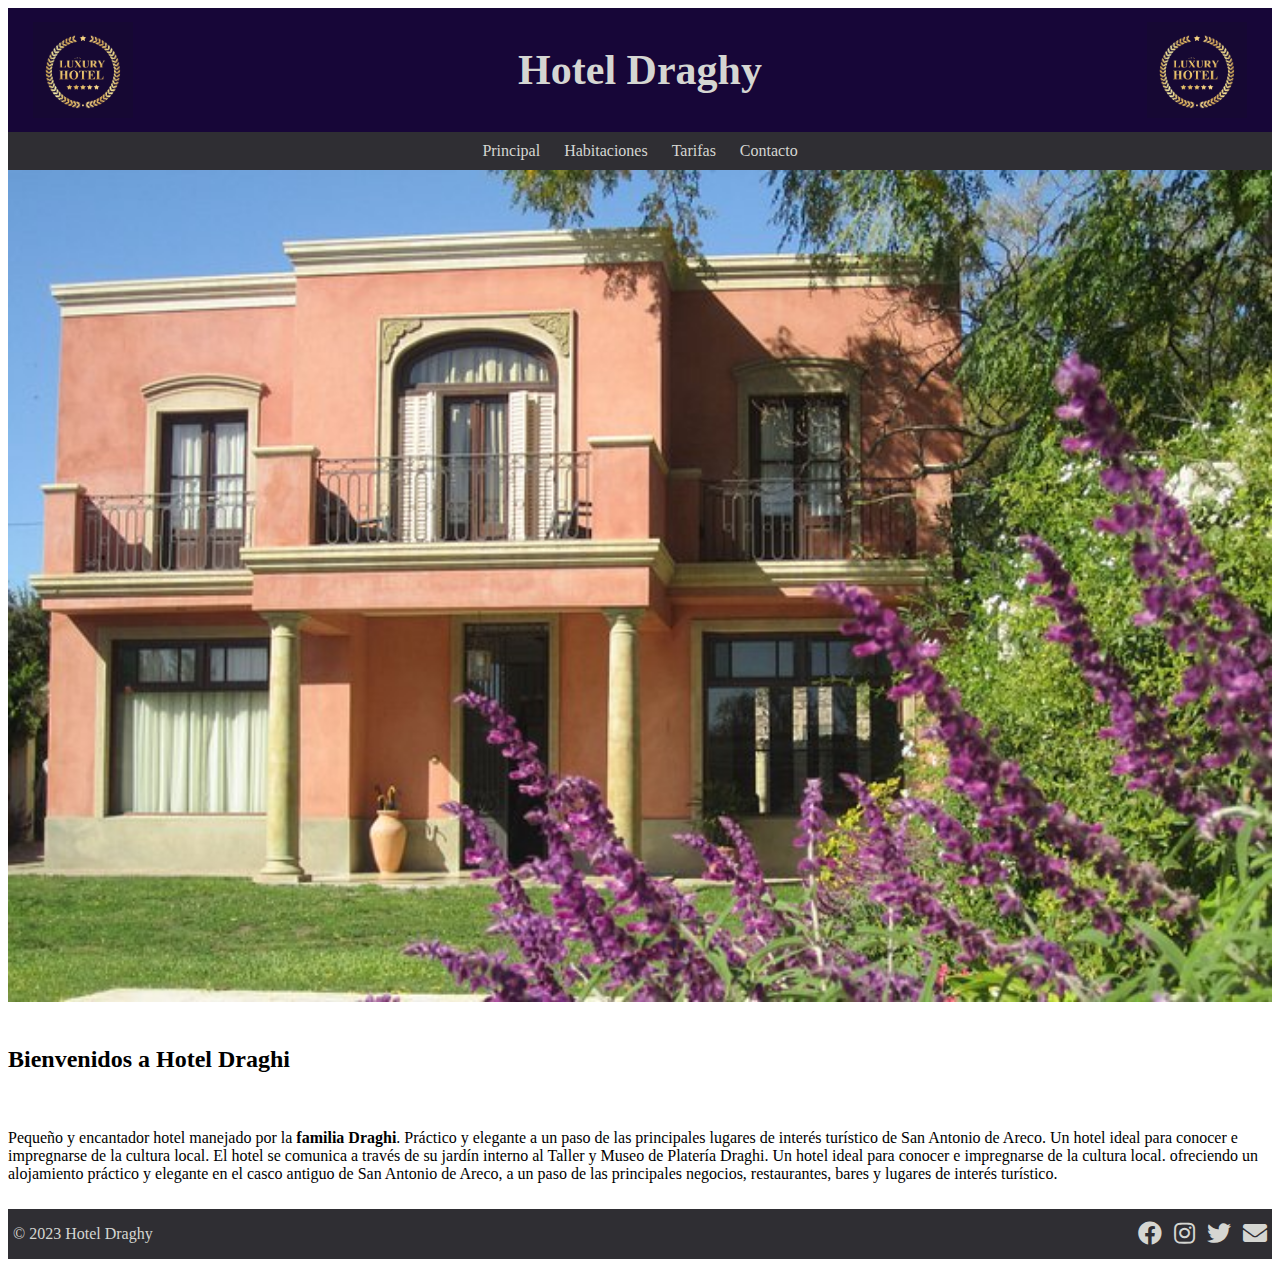
<file: index.html>
<!DOCTYPE html>
<html lang="en">


<head>
    <meta charset="UTF-8">
    <meta name="viewport" content="width=device-width, initial-scale=1.0">
    <title>Trabajo Final</title>
    <link rel="stylesheet" href="./css/estilos_index.css">
    <link rel="stylesheet" href="https://cdnjs.cloudflare.com/ajax/libs/font-awesome/5.15.3/css/all.min.css">
</head>

<body>
    <!-- contenedor principal -->
    <div class="contenedor">

        <!-- encabezado -->
        <header class="encabezado">
            <div class="enc-izq">
                <img src="./imagenes/logo3.PNG" alt="logo1">

            </div>

            <div class="enc-centro">
                <h1>Hotel Draghy</h1>

            </div>
            <div class="enc-der">
                <img src="./imagenes/logo3.PNG" alt="logo1">

            </div>

        </header>
        <!-- barra de navegacion -->
        <nav class="menu">
            <ul>
                <li><a href="index.html">Principal</a></li>
                <li><a href="Habitaciones.html">Habitaciones</a></li>
                <li><a href="Tarifa.html">Tarifas</a></li>
                <li><a href="Contacto.html">Contacto</a></li>
            </ul>

        </nav>
        <!-- articulo1 -->
        <article class="articulo1">
            <div class="contenedor-p1">
                <div>
                    <img src="./imagenes/empezo-a-florecer1.jpg" alt="imagen-inicio1">
                </div>
            </div>

        </article>

        <!-- articulo2 -->
        <article class="articulo2">
            <div class="contenedor-p2">
                <div class="contenedor-p3">
                    <h2>Bienvenidos a Hotel Draghi</h2>
                </div>

                <div class="contenedor-p4">
                    <p>Pequeño y encantador hotel manejado por la <b>familia Draghi</b>. Práctico y elegante a un paso de las
                        principales lugares de interés turístico de San Antonio de Areco. Un hotel ideal para conocer e
                        impregnarse de la cultura local. El hotel se comunica a través de su jardín interno al Taller y Museo de Platería Draghi. Un hotel ideal para conocer e impregnarse de la cultura local. ofreciendo un alojamiento práctico y elegante en el casco antiguo de San Antonio de Areco, a un paso de las principales negocios, restaurantes, bares y lugares de interés turístico.</p>
                    
                </div>

            </div>

        </article>

        <!-- aside -->
        <aside class="aside">
            

        </aside>


        <!-- pie de pagina -->
        <footer class="pie">
            <div>
                <p> &copy; 2023 Hotel Draghy</p>
            </div>
            <div class="iconos">
                <a href="https://www.facebook.com/?locale=es_LA"><span class="fab fa-facebook" title="Ir a facebook"></span></a>
                <a href="https://www.instagram.com"><span class="fab fa-instagram" title="Ir a Instagram"></span></a>
                <a href="https://twitter.com/?lang=es"><span class="fab fa-twitter" title="Ir a Twitter"></span></a>
                <a href="mailto: consultas@hoteldraghy.com?subject=contacto"><span class="fas fa-envelope" title="Enviar correo"></span></a>
            </div>
        </footer>
    </div>
</body>

</html>
</file>
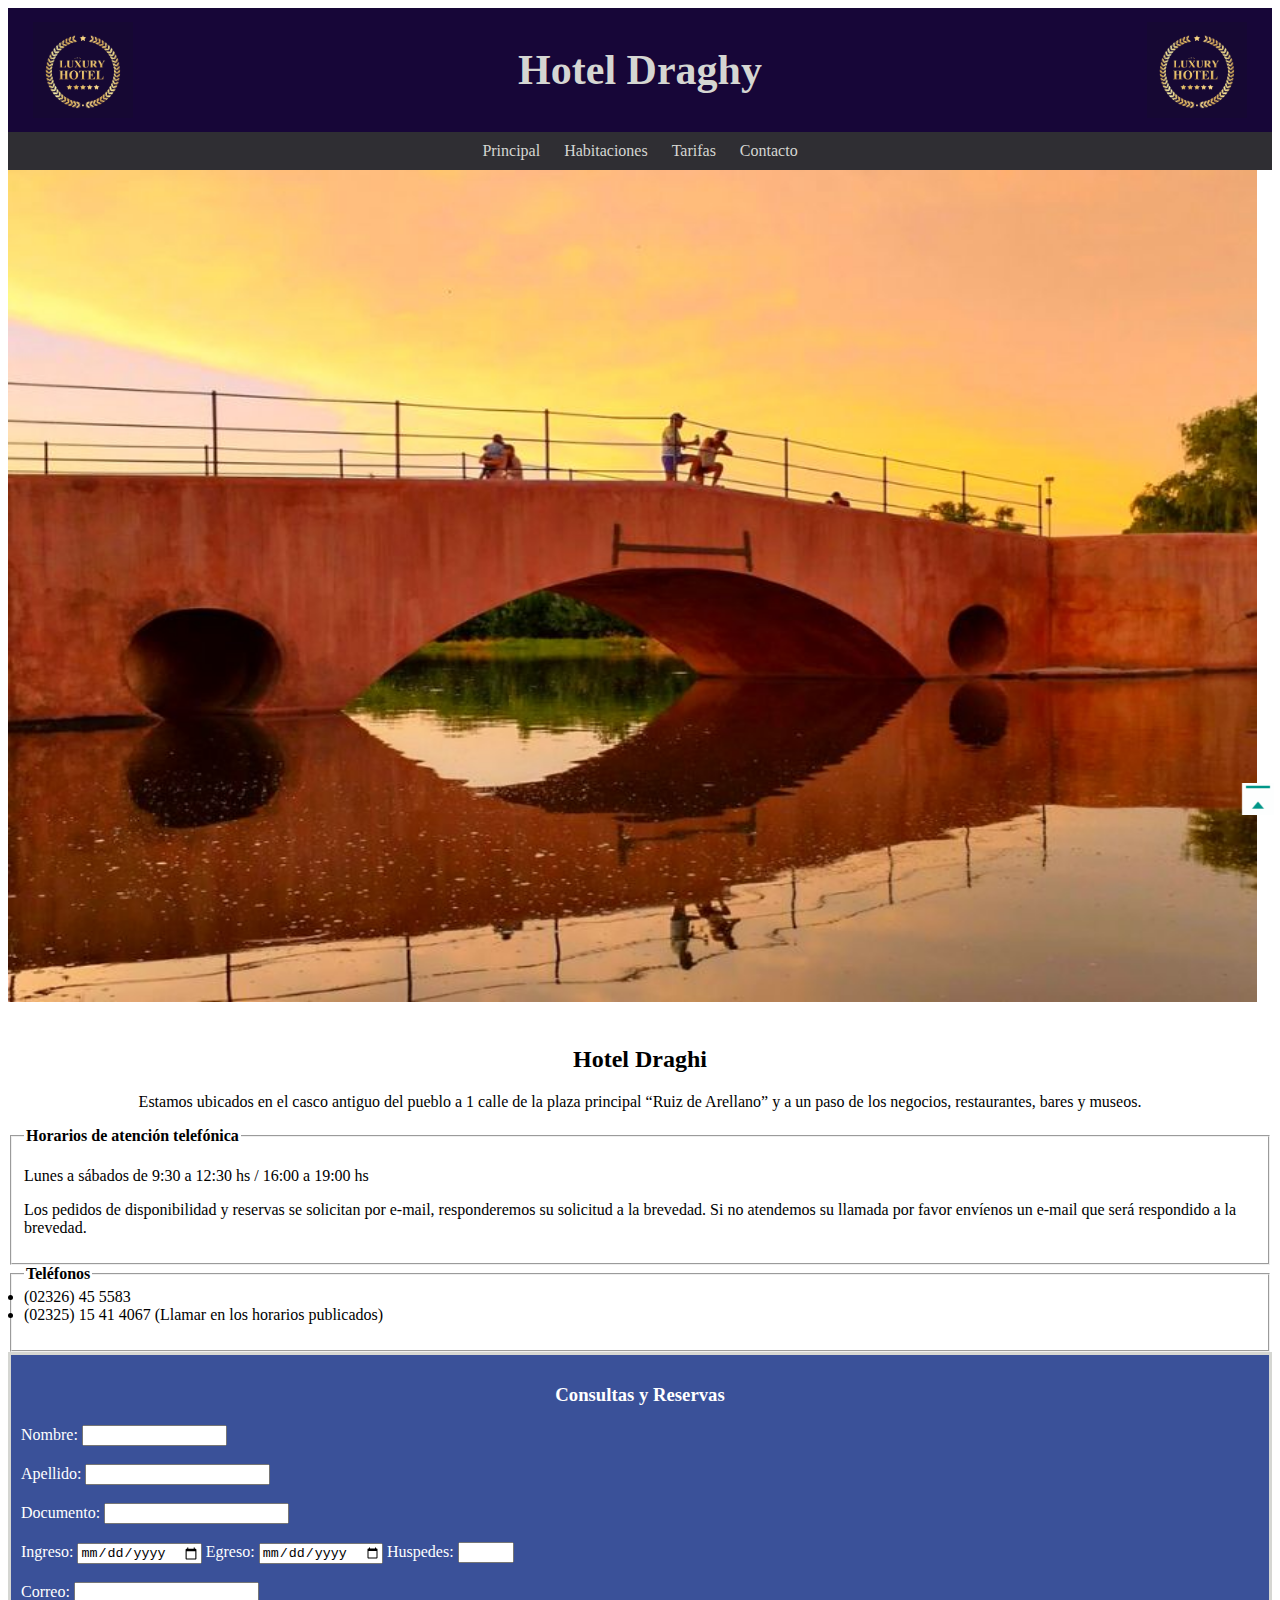
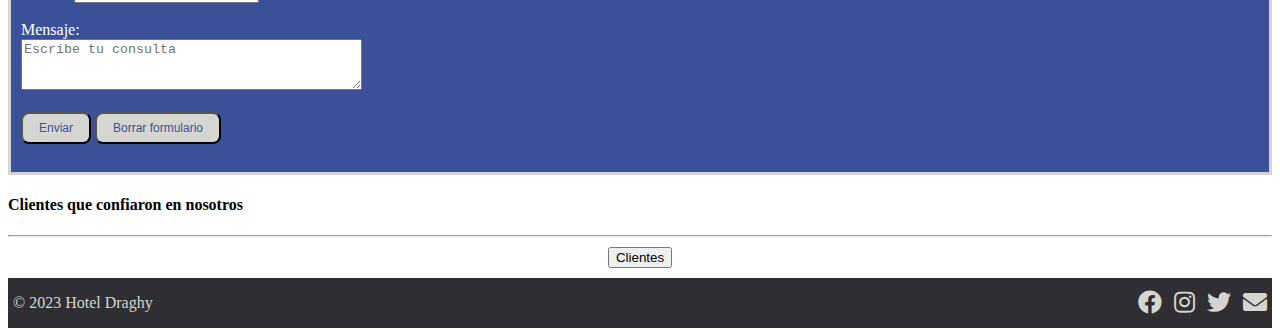
<file: contacto.html>
<!DOCTYPE html>
<html lang="en">


<head>
    <meta charset="UTF-8">
    <meta name="viewport" content="width=device-width, initial-scale=1.0">
    <title>Trabajo Final_contacto</title>
    <link rel="stylesheet" href="./css/estilos_contacto.css">
    <link rel="stylesheet" href="https://cdnjs.cloudflare.com/ajax/libs/font-awesome/5.15.3/css/all.min.css">
  
</head>

<body>
    <!-- contenedor principal -->
    <div class="contenedor-c">

        <!-- encabezado -->
        <header class="encabezado">
            <div class="enc-izq">
                <img src="./imagenes/logo3.PNG" alt="logo1">

            </div>

            <div class="enc-centro">
                <h1>Hotel Draghy</h1>

            </div>
            <div class="enc-der">
                <img src="./imagenes/logo3.PNG" alt="logo1">

            </div>

        </header>
        <!-- barra de navegacion -->
        <nav class="menu">
            <ul>
                <li><a href="index.html">Principal</a></li>
                <li><a href="Habitaciones.html">Habitaciones</a></li>
                <li><a href="Tarifa.html">Tarifas</a></li>
                <li><a href="Contacto.html">Contacto</a></li>
            </ul>

        </nav>
        <!-- articulo1 -->
        <article class="articulo1">
            <div class="contenedor-p1">
                <div>
                    <img src="./imagenes/puente-ST.jpg" alt="imagen-contacto1">
                </div>
            </div>

        </article>

        <!-- articulo2 -->
        <article class="articulo2">
            <div class="contenedor-p2">
                <div class="contenedor-p3">
                    <h2>Hotel Draghi</h2>
                    Estamos ubicados en el casco antiguo del pueblo a 1 calle de la plaza principal “Ruiz de
                    Arellano” y a un paso de los negocios, restaurantes, bares y museos.
                    <p></p>

                </div>

                <div class="contenedor-p4">

                    <fieldset>
                        <legend><b>Horarios de atención telefónica</b></legend>
                        <p> Lunes a sábados de 9:30 a 12:30 hs / 16:00 a 19:00 hs</p>
                        Los pedidos de disponibilidad y reservas se solicitan por e-mail, responderemos su solicitud a la
                    brevedad. Si no atendemos su llamada por favor envíenos un e-mail que será respondido a la brevedad.
                        <p></p>
                    </fieldset>
                    <fieldset>
                        <legend><b>Teléfonos</b></legend>
                        <li>(02326) 45 5583</li>
                        <li>(02325) 15 41 4067 (Llamar en los horarios publicados)</li>
                        <p></p>
                    </fieldset>
                </div>

            </div>

        </article>

        <!-- section -->
        <section class="section">
            <div>
                <h3>Consultas y Reservas</h3>
            </div>

            <form name="fvalida">
                <label for="nombre">Nombre:</label>
                <input type="text" name="nombre" id="nombre" size="15" required>
                <br> <br>
                <label for="Apellido">Apellido:</label>
                <input type="text" name="Apellido" id="Apellido" required>
                <br><br>
                <label for="dni">Documento:</label>
                <input type="number" name="dni" id="dni" min="1000000" maxlenght="8">
                <br><br>
                <label for="FeIng">Ingreso:</label>
                <input type="date" name="FeIng" id="FeIng" required>
                <label for="FeEgr">Egreso:</label>
                <input type="date" name="FeEgr" id="FeEgr" required>
                <label for="Hus">Huspedes:</label>
                <input type="number" name="Hus" id="Hus" min="1" max="19" required>
                <br><br>
                <label for="email">Correo: </label>
                <input type="email" name="email" required>
                <br><br>
                <label for="Mensaje">Mensaje:</label><br>
                <textarea name="Mensaje" id="Mensaje" cols="40" rows="3" placeholder="Escribe tu consulta"></textarea>
                <!-- Botones para controlar el formulario -->
                <br><br>
                <input type="button" id="b1" value="Enviar" onclick="validarEnviar()" class="button">
                <input type="reset" value="Borrar formulario" class="button">
                <br><br>
            </form>
        </section>

        <!-- API -->
        
            <h4>Clientes que confiaron en nosotros</h4>   
            <hr>
            <div class="container">
                <button onclick="traerDatosAPI()">Clientes</button>
            </div>
        
            <div id="contenido_API" class="contenido_API">
                <!-- Aquí insertaremos contenido que recuperamos mediante la API -->
            </div>
        
                <!-- desplazarse-hacia-arriba -->
            <i class="desplazarse-hacia-arriba" id="desplazarse-hacia-arriba"
            ><img
              src="imagenes/upload_192.gif"
              class="socicon up-arrow"
              alt="desplazarse-hacia-arriba"
          /></i>
          
        <!-- pie de pagina -->
        <footer class="pie">
            <div>
                <p> &copy; 2023 Hotel Draghy</p>
            </div>
            <div class="iconos">
                <a href="https://www.facebook.com/?locale=es_LA"><span class="fab fa-facebook"
                        title="Ir a facebook"></span></a>
                <a href="https://www.instagram.com"><span class="fab fa-instagram" title="Ir a Instagram"></span></a>
                <a href="https://twitter.com/?lang=es"><span class="fab fa-twitter" title="Ir a Twitter"></span></a>
                <a href="mailto: consultas@hoteldraghy.com?subject=contacto"><span class="fas fa-envelope"
                        title="Enviar correo"></span></a>
            </div>
        </footer>
    </div>
    <!------- Script validacion_formulario.JS ------------------------------>
    <script src="./validacion_formulario.js"></script>
  
    <!------- Script API ---------------------------------------------------->
    <script>
        traerDatosAPI()
        traerDatosAPI()
        traerDatosAPI()
        // Define una función llamada traerDatosAPI que realizará una solicitud a una API.
        function traerDatosAPI() {
            // Utiliza la función fetch para realizar una solicitud GET a la URL de la API.
            fetch('https://api.api-ninjas.com/v1/randomuser') // API a leer
           
                // La función then() se encarga de manejar la respuesta de la solicitud.
                .then(datos => datos.json()) // Convierte los datos de la respuesta a formato JSON y retorna una promesa.
               
               // Cuando se resuelva la promesa anterior, ejecuta esta función de devolución de llamada.
                .then(datos => {
                    console.log(datos)
                    
                    // Actualiza el contenido del elemento HTML con el id "contenido".
                    contenido.innerHTML += `
                        <div class="tarjeta">
                            <!-- Muestra una imagen obtenida de los datos de la API. -->
                            <img src="${datos.results[0].picture.large}"</img><br>

                            <!-- Muestra el nombre obtenido de los datos de la API. -->
                            Nombre: ${datos.results[0].name.last}, ${datos.results[0].name.first}<br>

                            <!-- Muestra el nombre de usuario obtenido de los datos de la API. -->
                            User: ${datos.results[0].login.username}<br>

                            <!-- Muestra la contraseña obtenida de los datos de la API. -->
                            Pass: ${datos.results[0].login.password}<br>

                            <!-- Muestra la dirección de correo electrónico obtenida de los datos de la API. -->
                            ${datos.results[0].email}
                        </div>`;
                })
        }
    </script>

</body>

</html>
</file>
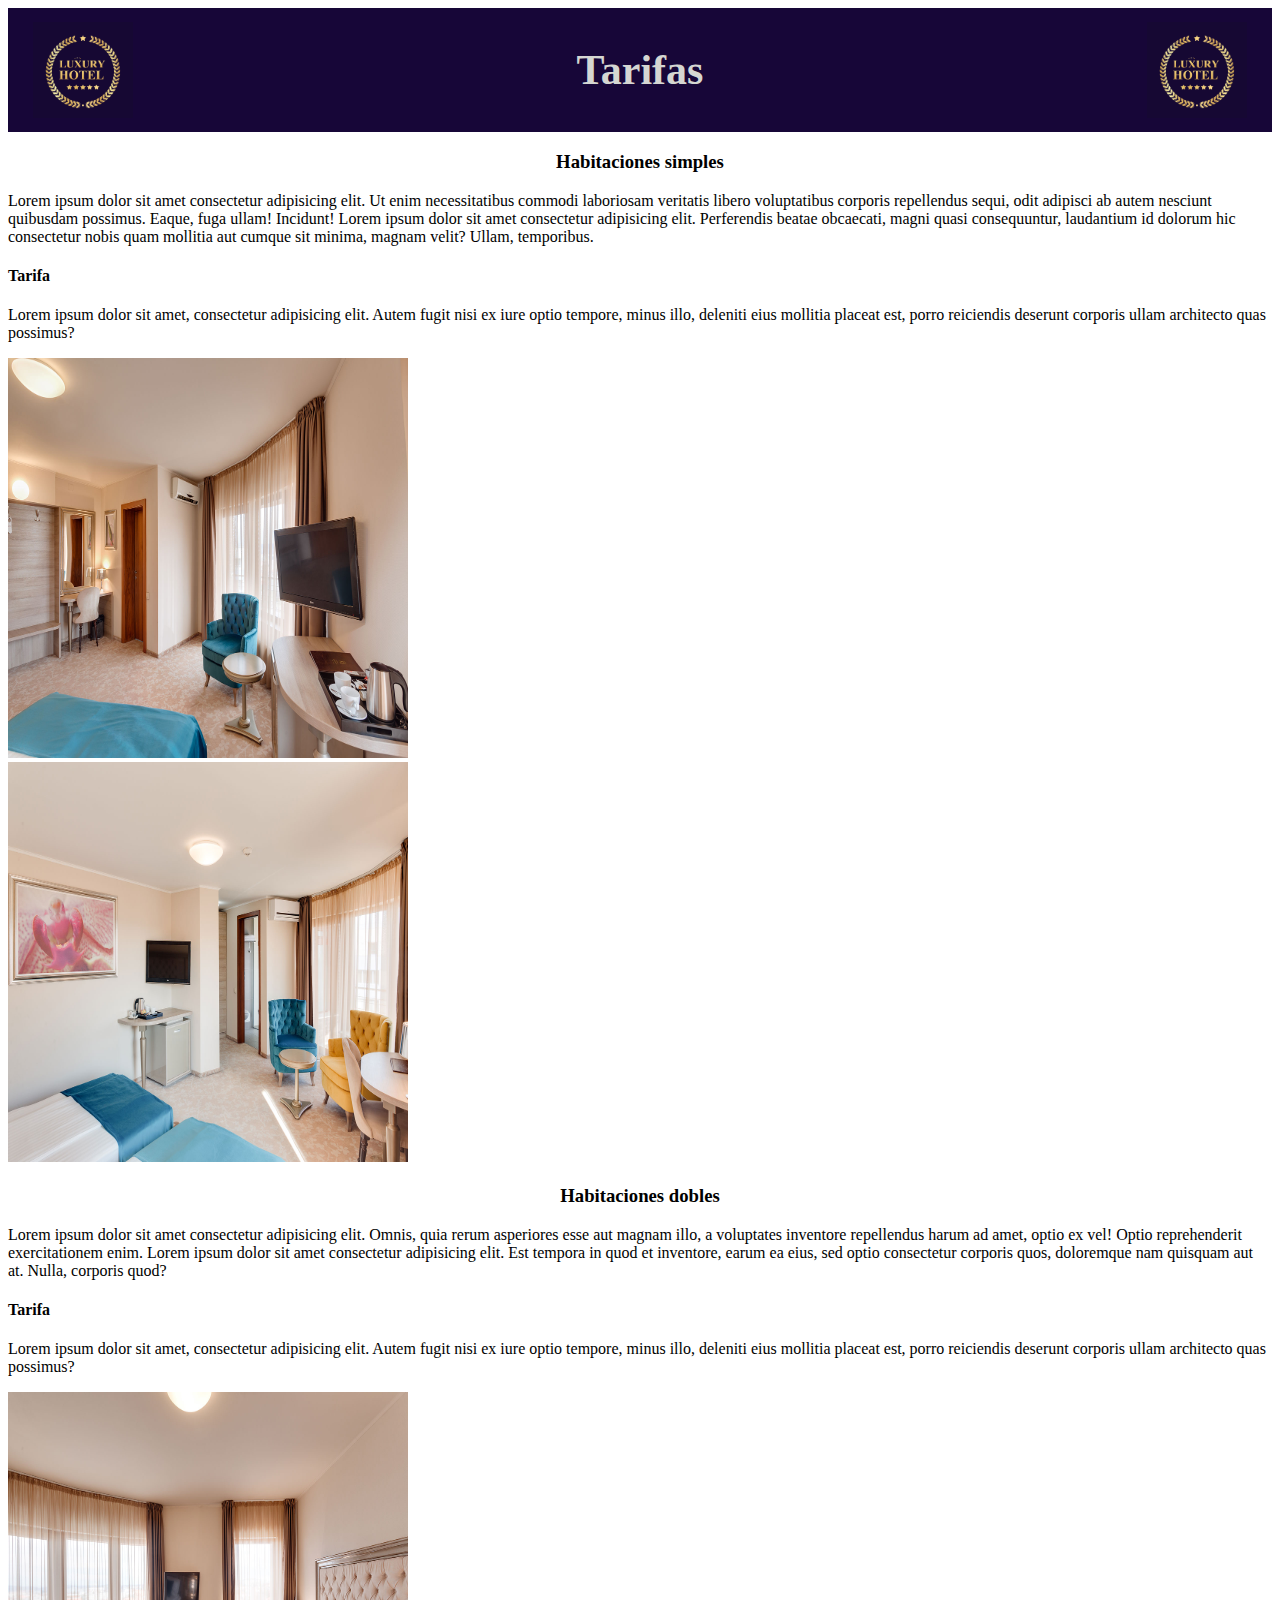
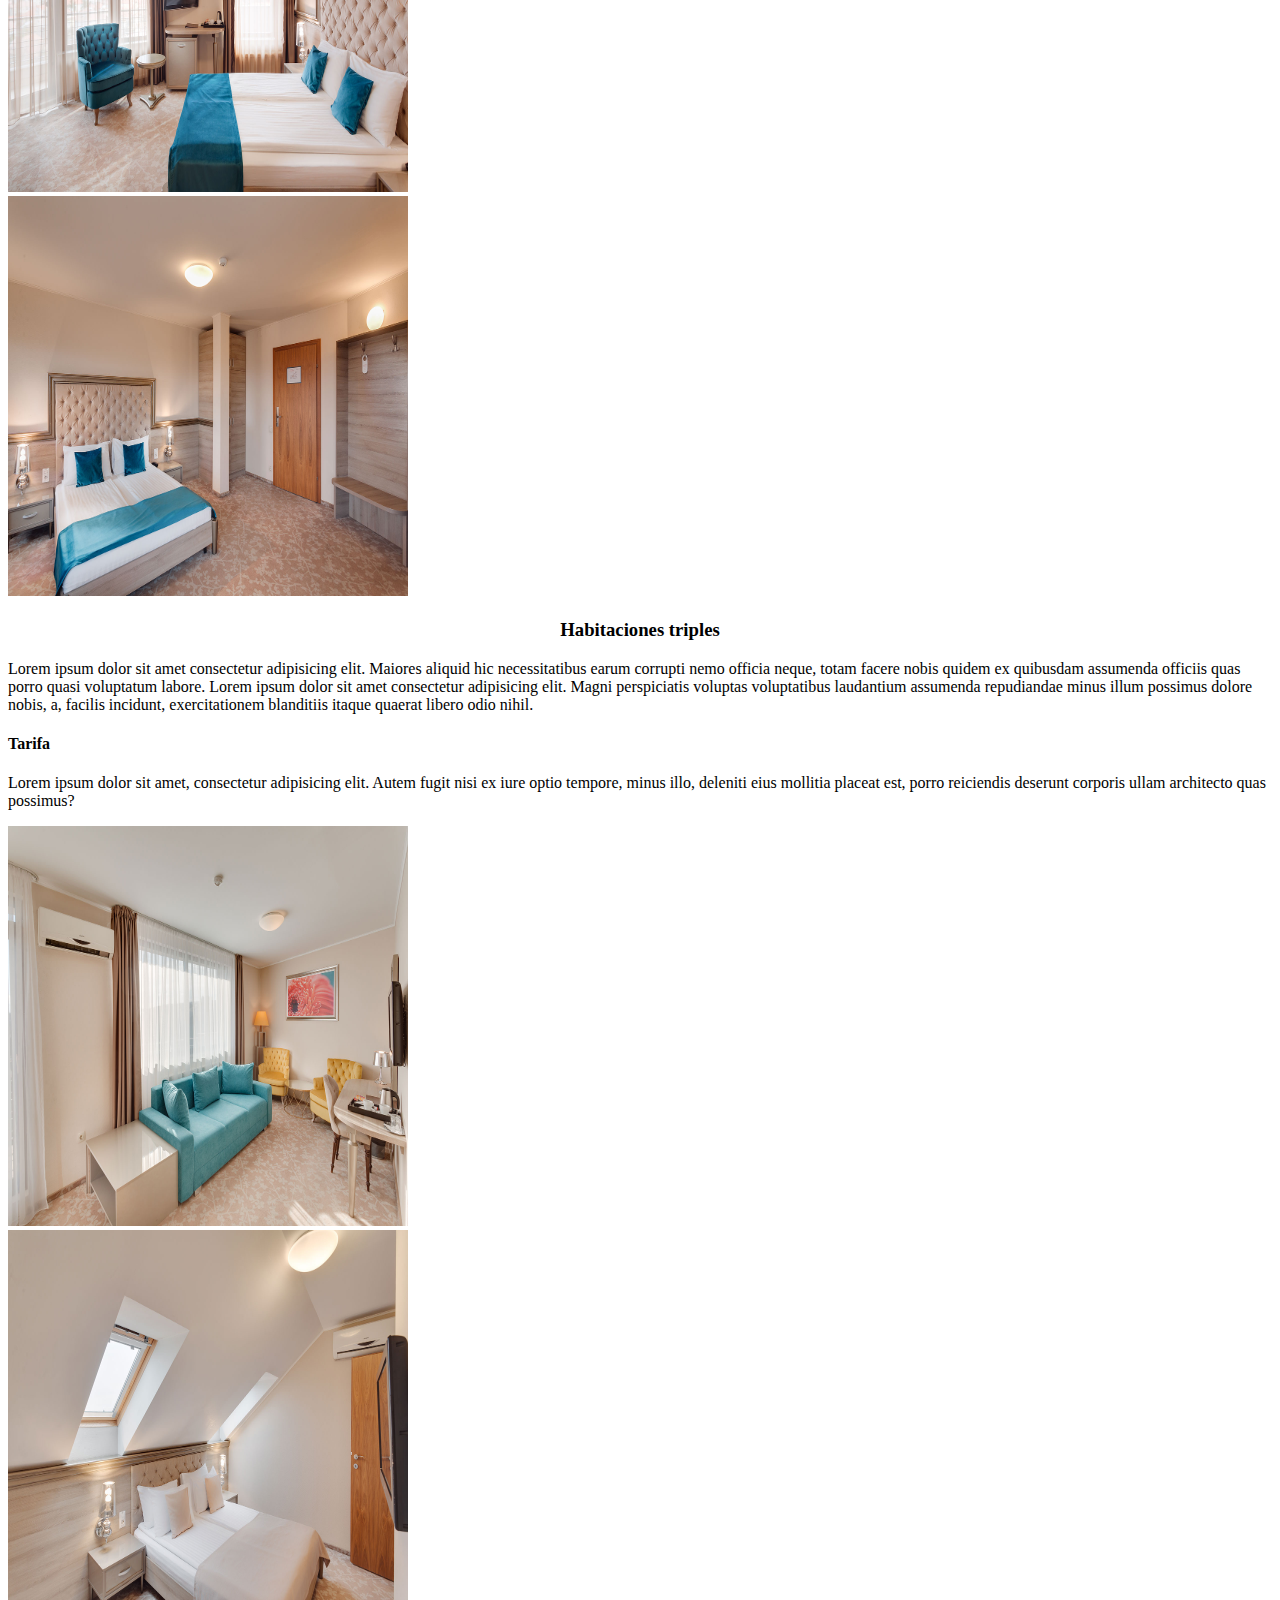
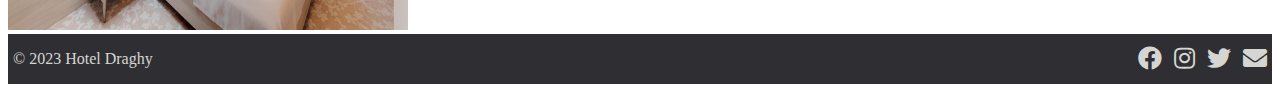
<file: Tarifas.html>
<!DOCTYPE html>
<html lang="en">

<head>
    <meta charset="UTF-8">
    <meta name="viewport" content="width=device-width, initial-scale=1.0">
    <title>Trabajo Final</title>
    <link rel="stylesheet" href="./css/estilos_index.css">
    <link rel="stylesheet" href="https://cdnjs.cloudflare.com/ajax/libs/font-awesome/5.15.3/css/all.min.css">
</head>

<body>
    <!-- contenedor principal -->
    <div class="contenedor">

        <!-- encabezado -->
        <header class="encabezado">

            <div class="enc-izq">
                <img src="./imagenes/logo3.PNG" alt="logo1">

            </div>
            <div class="enc-centro">
                <h1>Tarifas</h1>

            </div>
            <div class="enc-der">
                <img src="./imagenes/logo3.PNG" alt="logo1">

            </div>

        </header>
        <!-- barra de navegacion -->
        <!--<nav class="menu">
            <ul>
                <li><a href="index.html">Principal</a></li>
                <li><a href="Habitaciones.html">Habitaciones</a></li>
                <li><a href="Tarifa.html">Tarifas</a></li>
                <li><a href="Contacto.html">Contacto</a></li>
            </ul>

        </nav>-->
        <!-- articulo1 
        <article class="articulo1">
            <div class="contenedor-p1">
                <div>
                    <img src="./imagenes/empezo-a-florecer1.jpg" alt="imagen-inicio1">
                </div>
            </div>

        </article> -->

        <!-- articulo2 -->
        <!-- <article class="articulo2">
            <div class="contenedor-p2">
                <div class="contenedor-p3">
                    <h2>Bienvenidos</h2>
                </div>

                <div class="contenedor-p4">
                    <p>Pequeño y encantador hotel manejado por la familia Draghi. Práctico y elegante a un paso de las
                        principales lugares de interés turístico de San Antonio de Areco. Un hotel ideal para conocer e
                        impregnarse de la cultura local.</p>
                </div>

            </div>

        </article>-->

        <!-- articulo3 -->
        <div class="grid-container">
            <div class="grid-item">
                <h3 align="center">Habitaciones simples</h3>
                <p align="left">Lorem ipsum dolor sit amet consectetur adipisicing elit. Ut enim necessitatibus commodi laboriosam veritatis libero voluptatibus corporis repellendus sequi, odit adipisci ab autem nesciunt quibusdam possimus. Eaque, fuga ullam! Incidunt! Lorem ipsum dolor sit amet consectetur adipisicing elit. Perferendis beatae obcaecati, magni quasi consequuntur, laudantium id dolorum hic consectetur nobis quam mollitia aut cumque sit minima, magnam velit? Ullam, temporibus.</p>
                <h4 align="left">Tarifa</h4>
                <p align="left">Lorem ipsum dolor sit amet, consectetur adipisicing elit. Autem fugit nisi ex iure optio tempore, minus illo, deleniti eius mollitia placeat est, porro reiciendis deserunt corporis ullam architecto quas possimus?</p>
            </div>
            <div class="grid-item"><img src="./imagenes/F1.jpg" alt="Foto1HabSimple" width="400" height="400"></div>
            <div class="grid-item"><img src="./imagenes/F2.jpg" alt="Foto2HabSimple" width="400" height="400"></div>
            <div class="grid-item">
                <h3 align="center">Habitaciones dobles</h3>
                <p align="left">Lorem ipsum dolor sit amet consectetur adipisicing elit. Omnis, quia rerum asperiores esse aut magnam illo, a voluptates inventore repellendus harum ad amet, optio ex vel! Optio reprehenderit exercitationem enim. Lorem ipsum dolor sit amet consectetur adipisicing elit. Est tempora in quod et inventore, earum ea eius, sed optio consectetur corporis quos, doloremque nam quisquam aut at. Nulla, corporis quod?</p>
                <h4 align="left">Tarifa</h4>
                <p align="left">Lorem ipsum dolor sit amet, consectetur adipisicing elit. Autem fugit nisi ex iure optio tempore, minus illo, deleniti eius mollitia placeat est, porro reiciendis deserunt corporis ullam architecto quas possimus?</p>
            </div>
            <div class="grid-item"><img src="./imagenes/F3.jpg" alt="Foto1HabDoble" width="400" height="400"></div>
            <div class="grid-item"><img src="./imagenes/F4.jpg" alt="Foto2HabDoble" width="400" height="400"></div>
            <div class="grid-item">
                <h3 align="center">Habitaciones triples</h3>
                <p align="left">Lorem ipsum dolor sit amet consectetur adipisicing elit. Maiores aliquid hic necessitatibus earum corrupti nemo officia neque, totam facere nobis quidem ex quibusdam assumenda officiis quas porro quasi voluptatum labore. Lorem ipsum dolor sit amet consectetur adipisicing elit. Magni perspiciatis voluptas voluptatibus laudantium assumenda repudiandae minus illum possimus dolore nobis, a, facilis incidunt, exercitationem blanditiis itaque quaerat libero odio nihil.</p>
                <h4 align="left">Tarifa</h4>
                <p align="left">Lorem ipsum dolor sit amet, consectetur adipisicing elit. Autem fugit nisi ex iure optio tempore, minus illo, deleniti eius mollitia placeat est, porro reiciendis deserunt corporis ullam architecto quas possimus?</p>
            </div>
            <div class="grid-item"><img src="./imagenes/F5.jpg" alt="Foto1HabTriple" width="400" height="400"></div>
            <div class="grid-item"><img src="./imagenes/F6.jpg" alt="Foto2HabTriple" width="400" height="400"></div>
        </div>

        <!-- aside -->
        <aside class="aside">

        </aside>
        <!-- pie de pagina -->
        <footer class="pie">
            <div>
                <p> &copy; 2023 Hotel Draghy</p>
            </div>
            <div class="iconos">
                <a href="#"><span class="fab fa-facebook" title="Ir a facebook"></span></a>
                <a href="#"><span class="fab fa-instagram" title="Ir a Instagram"></span></a>
                <a href="#"><span class="fab fa-twitter" title="Ir a Twitter"></span></a>
                <a href="#"><span class="fas fa-envelope" title="Enviar correo"></span></a>
            </div>
        </footer>
    </div>
</body>

</html>
</file>
<file: css/estilos_index.css>
.body {
    padding: 0px;
    margin: 0px;
}


.encabezado {
    display: flex;
    justify-content: space-between;
    align-items: center;
    background-color: #170638;
    color: #d5d6d2;
    padding: 10px;
    grid-area: encabezado;
}

.encabezado img {
   width: 100px ;
   margin: 0px 15px;
}

.enc-centro h1 {
    font-size: 42px;
}

.enc-izq {
    display: flex;
}

.enc-der {
    display: flex;
}

/* ---------------------------------------- */
/* Estilos de menu */
/* ------------------------------------------ */
.menu {
    background-color: #2f2e33;
    color: #d5d6d2;
    text-align: center;
    grid-area: menu;
}

.menu ul {
    list-style: none;
    padding: 10px;
    margin: 0px;
}

.menu ul li {
    display: inline-block;
}

.menu li a {
    color: #2f2e33;
    padding: 10px;
    text-decoration: none;
    color: #d5d6d2;
}

.menu li a:hover {
background-color:#3a5199;
animation: 1.5s infinite boton-menu;
border-radius: 5px;
}

@keyframes boton-menu {
    0% {transform: scale(1.0);}
    50% {transform: scale(2.5);}
    100% {transform: scale(1.0);}
}

/* ---------------------------------------- */
/* Estilos de Class: Articulo1 */
/* ------------------------------------------ */


.contenedor-p1 {
    display: flex;
    grid-area: contenedor-p1;
    
}

.contenedor-p1 img {
    width: 100%;
    margin: 0px;
    
}

/* ---------------------------------------- */
/* Estilos de Class: Articulo2 */
/* ------------------------------------------ */
.articulo2 {
    margin: 0px;
    display: flex;
    grid-area: articulo2;

}
.contenedor-p2 {
    display: flex;
    padding: 0px;
    content: center;
    grid-area: contenedor-p2;
}

.contenedor-p2 div {
    display: flex;

}

.contenedor-p3 {
    display: flex;
    grid-area: contenedor-p3;
    align-items: center;
    margin-bottom: 0px;
    
 }


 
.contenedor-p4 {
    text-decoration-color: rgb(63, 62, 62);
    align-content: center;
    grid-area: contenedor-p4;
margin-bottom: 10px;
 }   


/* ---------------------------------------- */
/* Estilos de aside */
/* ------------------------------------------ */



/* ---------------------------------------- */
/* Estilos de footer */
/* ------------------------------------------ */

.pie { 
    display: flex;
    justify-content: space-between;
    align-items: center;
    padding: 0px 5px;
    background-color: #2F2E33;
    color: #d5d6d2;
    grid-area: pie;
    
    
}

.iconos {
    display: flex;
    column-gap: 12px;
}

.iconos a {
    color:  #d5d6d2;
    font-size: 24px;
    
}

/* ------------------------------------------------- */
/* Estilos del contendor grid pantallas muy pequenas */
/* ------------------------------------------------- */

.contenedor {
    display: grid;
    grid-template: repeat(5, auto) / 100%;
    grid-template-areas: "encabezado" 
                          "menu"
                          "articulo2"
                          "contenedor-p1"
                          "pie";
}


/* ------------------------------------------------- */
/* Estilos del contendor grid pantallas small */
/* ------------------------------------------------- */

@media (min-width: 720px) {
    .contenedor {
        display: grid;
        grid-template: repeat(4, auto) / 40% 60%;
        grid-template-areas: "encabezado encabezado" 
                              "menu menu"
                              "articulo2 contenedor-p1"
                              "pie pie";
    }
}
.contenedor-p1 img{
    height: auto;
    margin-bottom: 10px;
        
}
.contenedor-p2 div p {
    padding-top: 20px;
}

.contenedor-p2{
    display: block;
    align-items: center;
}


/* ------------------------------------------------- */
/* Estilos del contendor grid pantallas completa */
/* ------------------------------------------------- */

@media (min-width: 850px) {
    .contenedor {
        display: grid;
        grid-template: repeat(5, auto) / 100%;
        grid-template-areas: "encabezado" 
                              "menu"
                              "contenedor-p1"
                              "articulo2"
                              "pie";
    }
}
    .contenedor-p1 img{
        height: 65vw;
        margin-bottom: 20px;
    }
</file>
<file: css/estilos_contacto.css>
.body {
    padding: 0px;
    margin: 0px;
}


.encabezado {
    display: flex;
    justify-content: space-between;
    align-items: center;
    background-color: #170638;
    color: #d5d6d2;
    padding: 10px;
    grid-area: encabezado;
}

.encabezado img {
   width: 100px ;
   margin: 0px 15px;
}

.enc-centro h1 {
    font-size: 42px;
}

.enc-izq {
    display: flex;
}

.enc-der {
    display: flex;
}

/* ---------------------------------------- */
/* Estilos de menu */
/* ------------------------------------------ */
.menu {
    background-color: #2f2e33;
    color: #d5d6d2;
    text-align: center;
    grid-area: menu;
}

.menu ul {
    list-style: none;
    padding: 10px;
    margin: 0px;
}

.menu ul li {
    display: inline-block;
}

.menu li a {
    color: #2f2e33;
    padding: 10px;
    text-decoration: none;
    color: #d5d6d2;
}

.menu li a:hover {
background-color:#3a5199;
animation: 1.5s infinite boton-menu;
border-radius: 5px;
}

@keyframes boton-menu {
    0% {transform: scale(1.0);}
    50% {transform: scale(2.5);}
    100% {transform: scale(1.0);}
}

/* ---------------------------------------- */
/* Estilos de Class: Articulo1 */
/* ------------------------------------------ */


.contenedor-p1 {
    grid-area: contenedor-p1;
    
}

.contenedor-p1 img {
    width: 97.6vw;
    height: 10vw;
    margin: 0px;
    
}
/* ---------------------------------------- */
/* Estilos de Class: Articulo2 */
/* ------------------------------------------ */


    
.contenedor-p3 {
    
    grid-area: contenedor-p3;
    align-content: center;
    text-align: center;
    
}

.contenedor-p4 {
    grid-area: contenedor-p4;
    
    
} 

/* ---------------------------------------- */
/* Estilos de aside */
/* ------------------------------------------ */








/* ---------------------------------------- */
/* Estilos de footer */
/* ------------------------------------------ */

.pie { 
    display: flex;
    justify-content: space-between;
    align-items: center;
    padding: 0px 5px;
    background-color: #2F2E33;
    color: #d5d6d2;
    grid-area: pie;
    
}

.iconos {
    display: flex;
    column-gap: 12px;
}

.iconos a {
    color:  #d5d6d2;
    font-size: 24px;
}

/* ------------------------------------------------- */
/* Estilos del contendor grid pantallas muy pequenas */
/* ------------------------------------------------- */

.contenedor {
    display: grid;
    grid-template: repeat(6, auto) / 100%;
    grid-template-areas: "encabezado" 
                          "menu"
                          "contenedor-p3"
                          "contenedor-p1"
                          "contenedor-p4"
                          "pie";
}


/* ------------------------------------------------- */
/* Estilos del contendor grid pantallas small */
/* ------------------------------------------------- */
/* 
@media (min-width: 720px) {
    .contenedor {
        display: grid;
        grid-template: repeat(4, auto) / 40% 60%;
        grid-template-areas: "encabezado encabezado" 
                              "menu menu"
                              "contenedor-p1 articulo2"
                              "pie pie";
    }
}
.contenedor-p1 img{
    height: auto;
    margin-bottom: 10px;
        
}
.contenedor-p2 div p {
    padding-top: 20px;
}

.contenedor-p2{
    display: block;
    align-items: center;
} */


/* ------------------------------------------------- */
/* Estilos del contendor grid pantallas completa */
/* ------------------------------------------------- */

@media (min-width: 850px) {
    .contenedor {
        display: grid;
        grid-template: repeat(6, auto) / 100%;
        grid-template-areas: "encabezado" 
                              "menu"
                              "contenedor-p1"
                              "contenedor-p3"
                              "contenedor-p4"
                              "pie";
    }
}
    .contenedor-p1 img{
        height: 65vw;
        margin-bottom: 20px;
    }
    

/* ------------------------------------------------- */
/* Estilos de Section (formulario) */
/* ------------------------------------------------- */
.section {
    background-color: #3a5199;
    padding: 10px;
    border:#d5d6d2 solid;
    align-items: center;
    position: relative;
    min-height: 1px;
        }




div h3 {
    text-align: center;
    color: #ffffff;
    text-decoration: hsl(0, 0%, 100%);
    
}

form {
    color: #ffffff;
   
}

.button {
    display: inline-block;
    line-height: 1;
    background-color: #d5d6d2;
    font-size: 12px;
    cursor: pointer;
    padding: 8px 16px;
    border-radius: 8px;
    color: #3a5199;
    fill: #3a5199;
    text-align: center;
    transition: all .3s;
}

/* ------------------------------------------------- */
/* Estilos al icono de Desplazarse-hacia-Arriba */
/* ------------------------------------------------- */

.desplazarse-hacia-arriba {
    position: fixed;
    right: 0.5%;
    bottom: 9%;
    cursor: pointer;
  }
  
  .flecha-arriba {
    width: 3rem;
    height: 3rem;
  }

 i img {
    object-fit: cover;
    height: 2rem;
  }

/* ------------------------------------------------- */
/* Estilos API */
/* ------------------------------------------------- */

.container {
    margin:10px auto;
    justify-content: center;
    text-align:center;
    font-size: 12px;
    
}

.contenido_API {
    display: flex;
    flex-wrap: wrap;
    justify-content: center;
}

/* No utilizado, borrar 
.container22 {
    margin:0px auto;
    justify-content: left;
    text-align:left
}
*/

.tituloTabla {
    font-size: 1.2em;
    color: white;
    background-color:darkorange;
    border-radius: 3px;
    border: 1px solid #303030;
    padding: 5px 15px 2px 15px;
}

.glowoff{
    filter: drop-shadow(0px 0px 0px rgba(0, 0, 0, 0));
}
.glowon{
    filter: drop-shadow(0px 0px 40px rgb(77, 12, 255));
}

.tarjeta {
    float: left;
    border: 1px solid #555;
    border-radius: 10px;
    margin:4px; padding: 2px;
    width:250px;
    height:240px;
    overflow: hidden;
    text-align: center;
}
</file>
